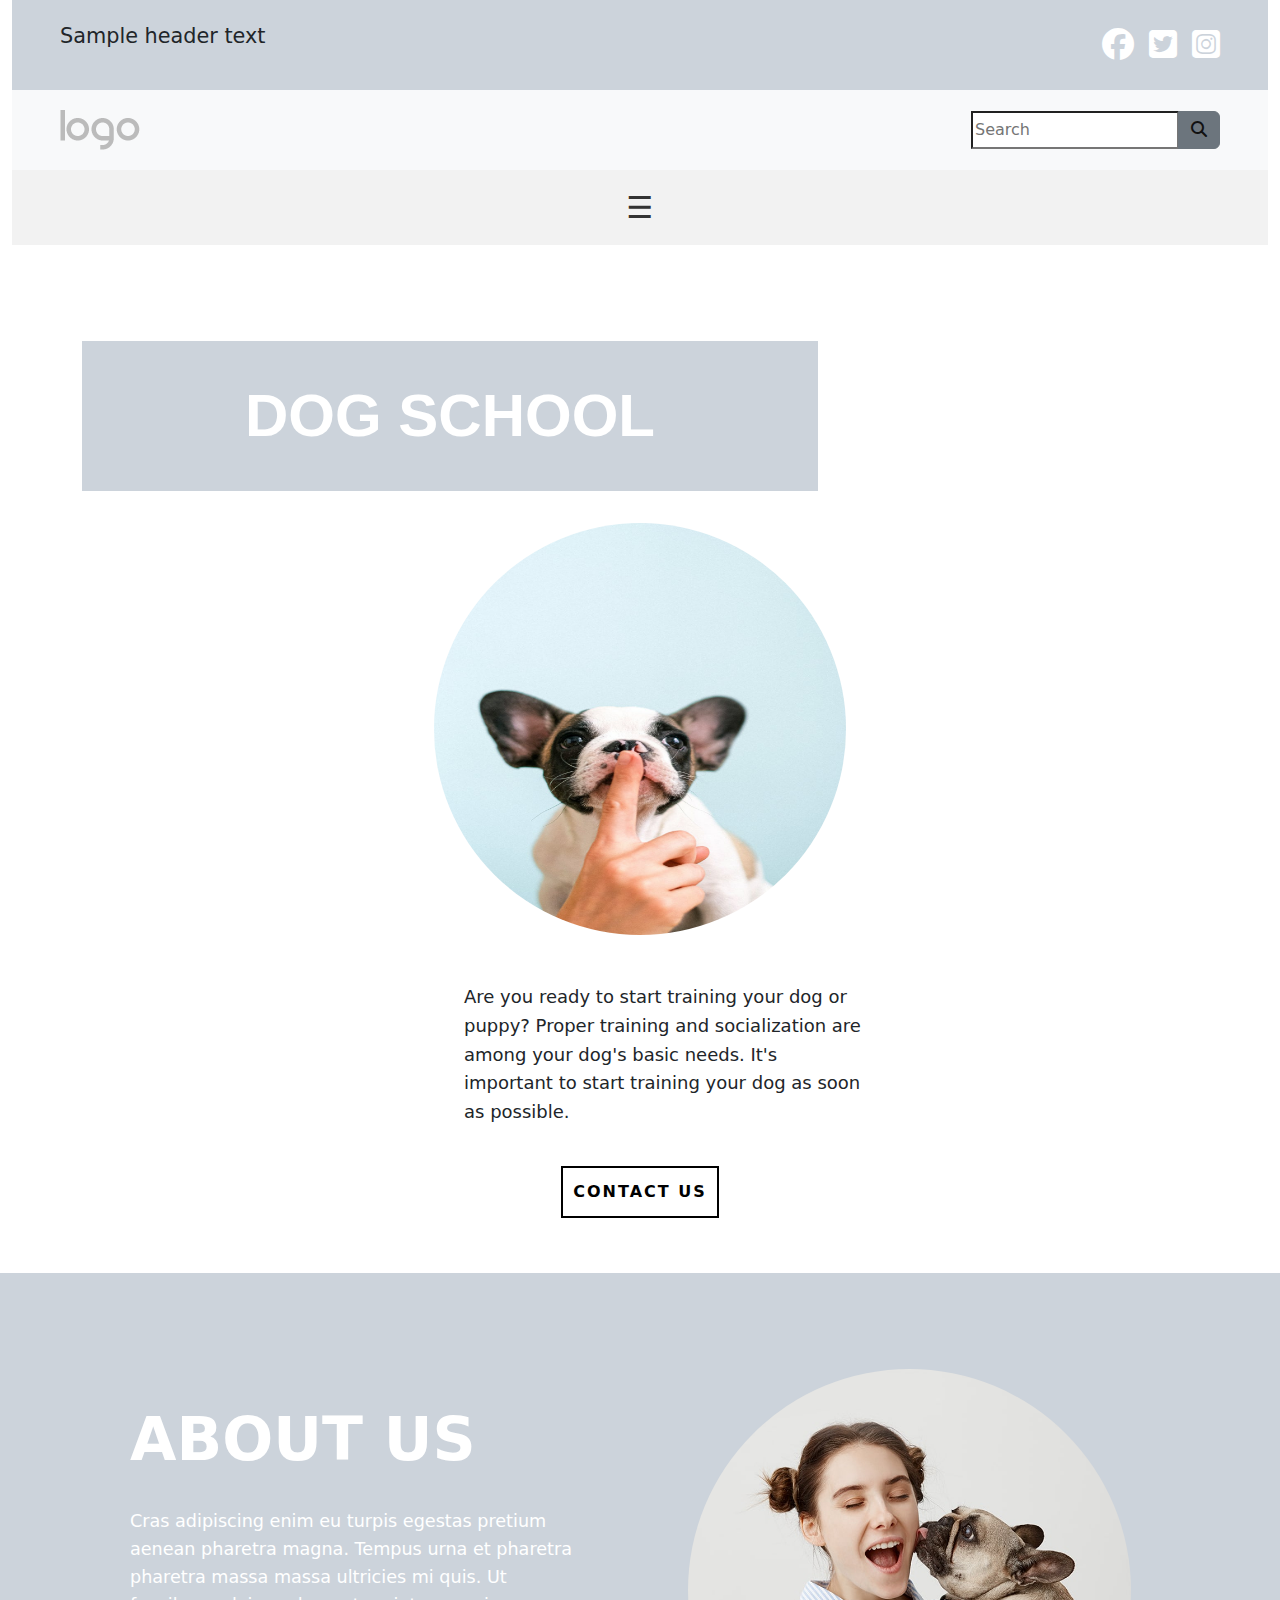
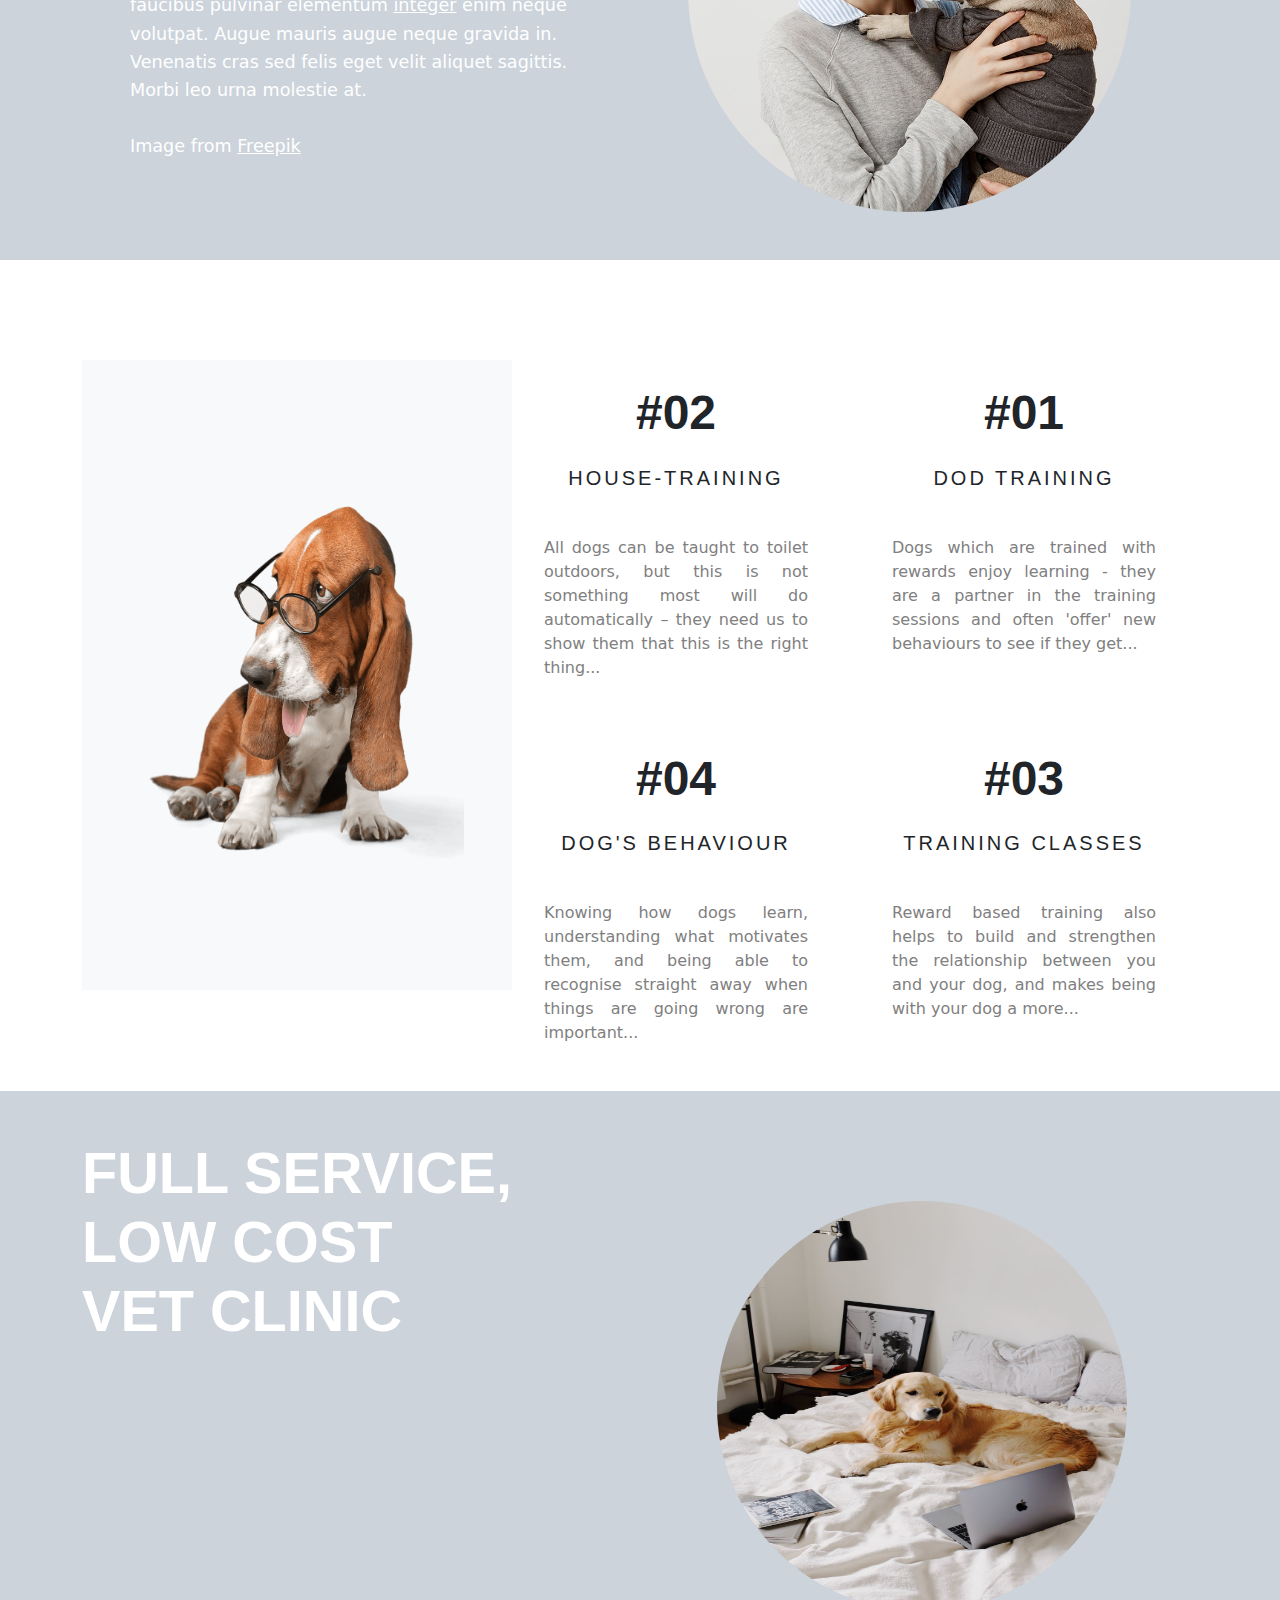
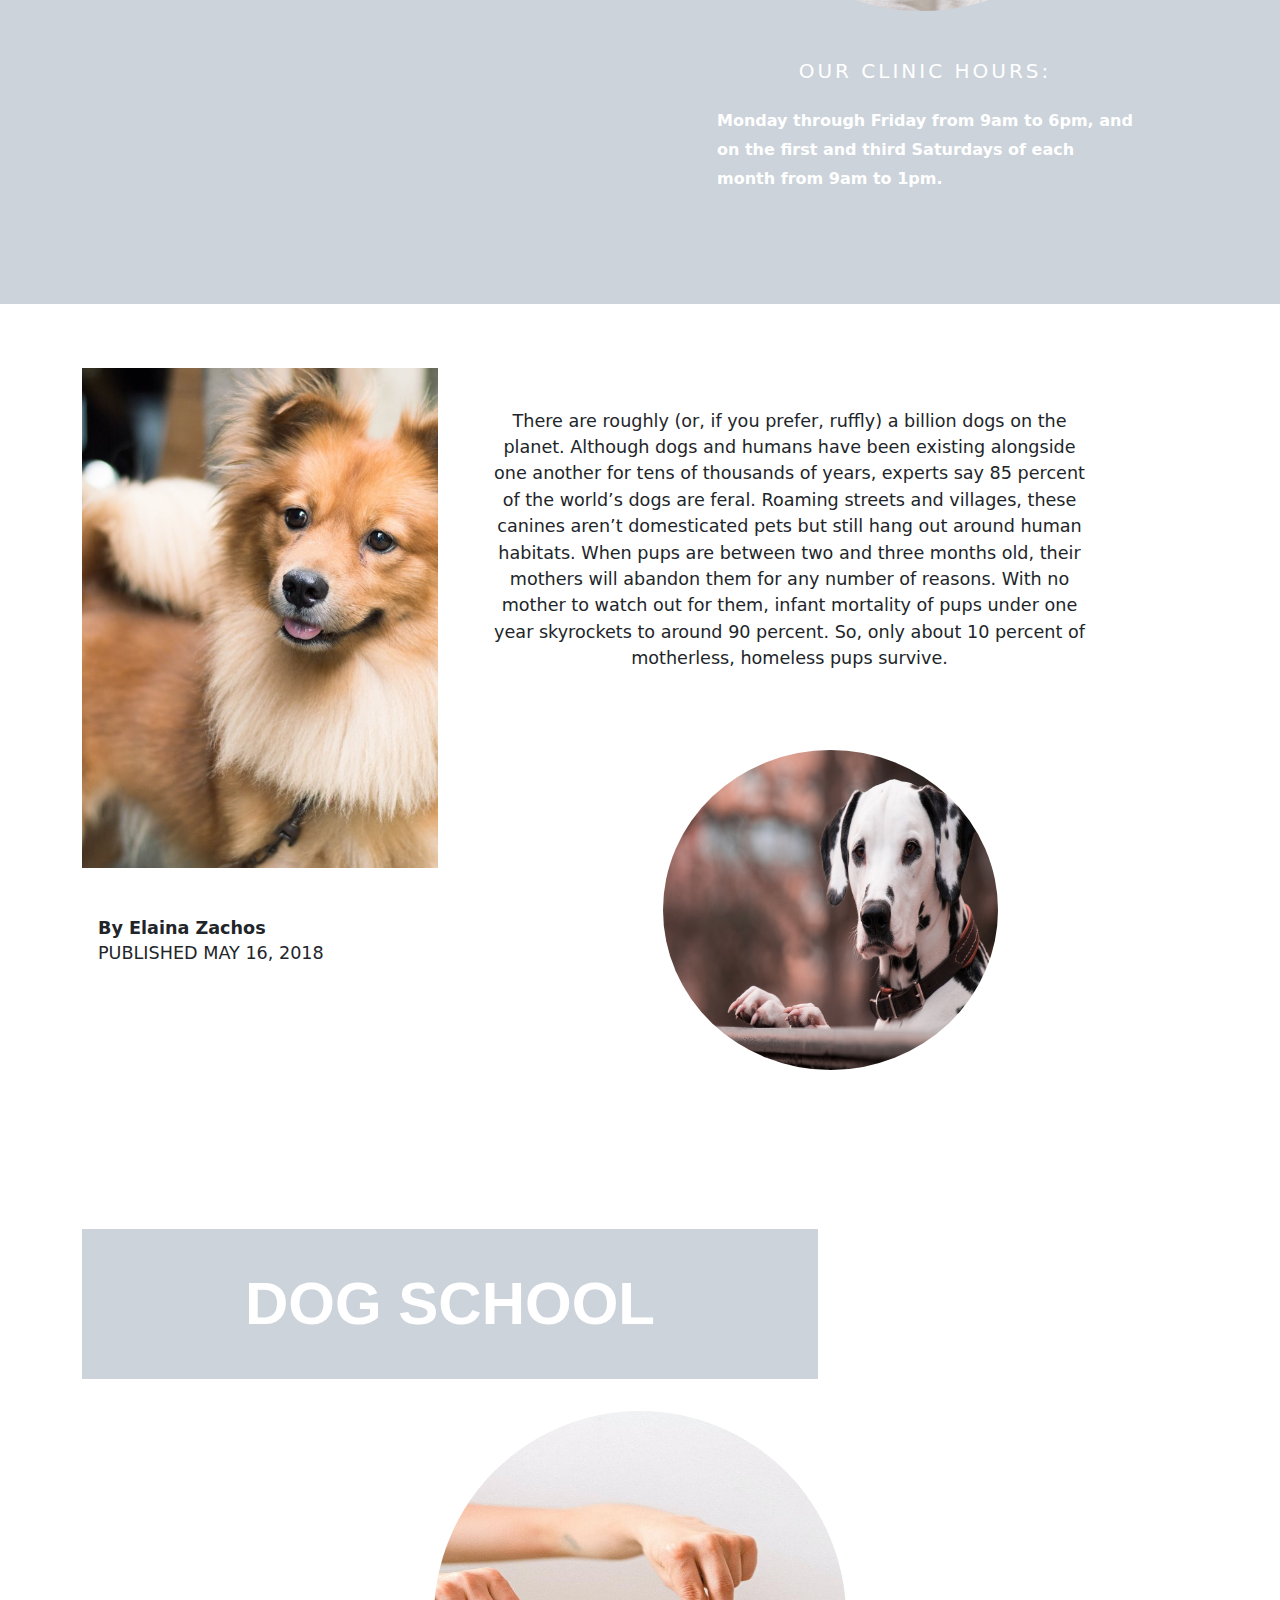
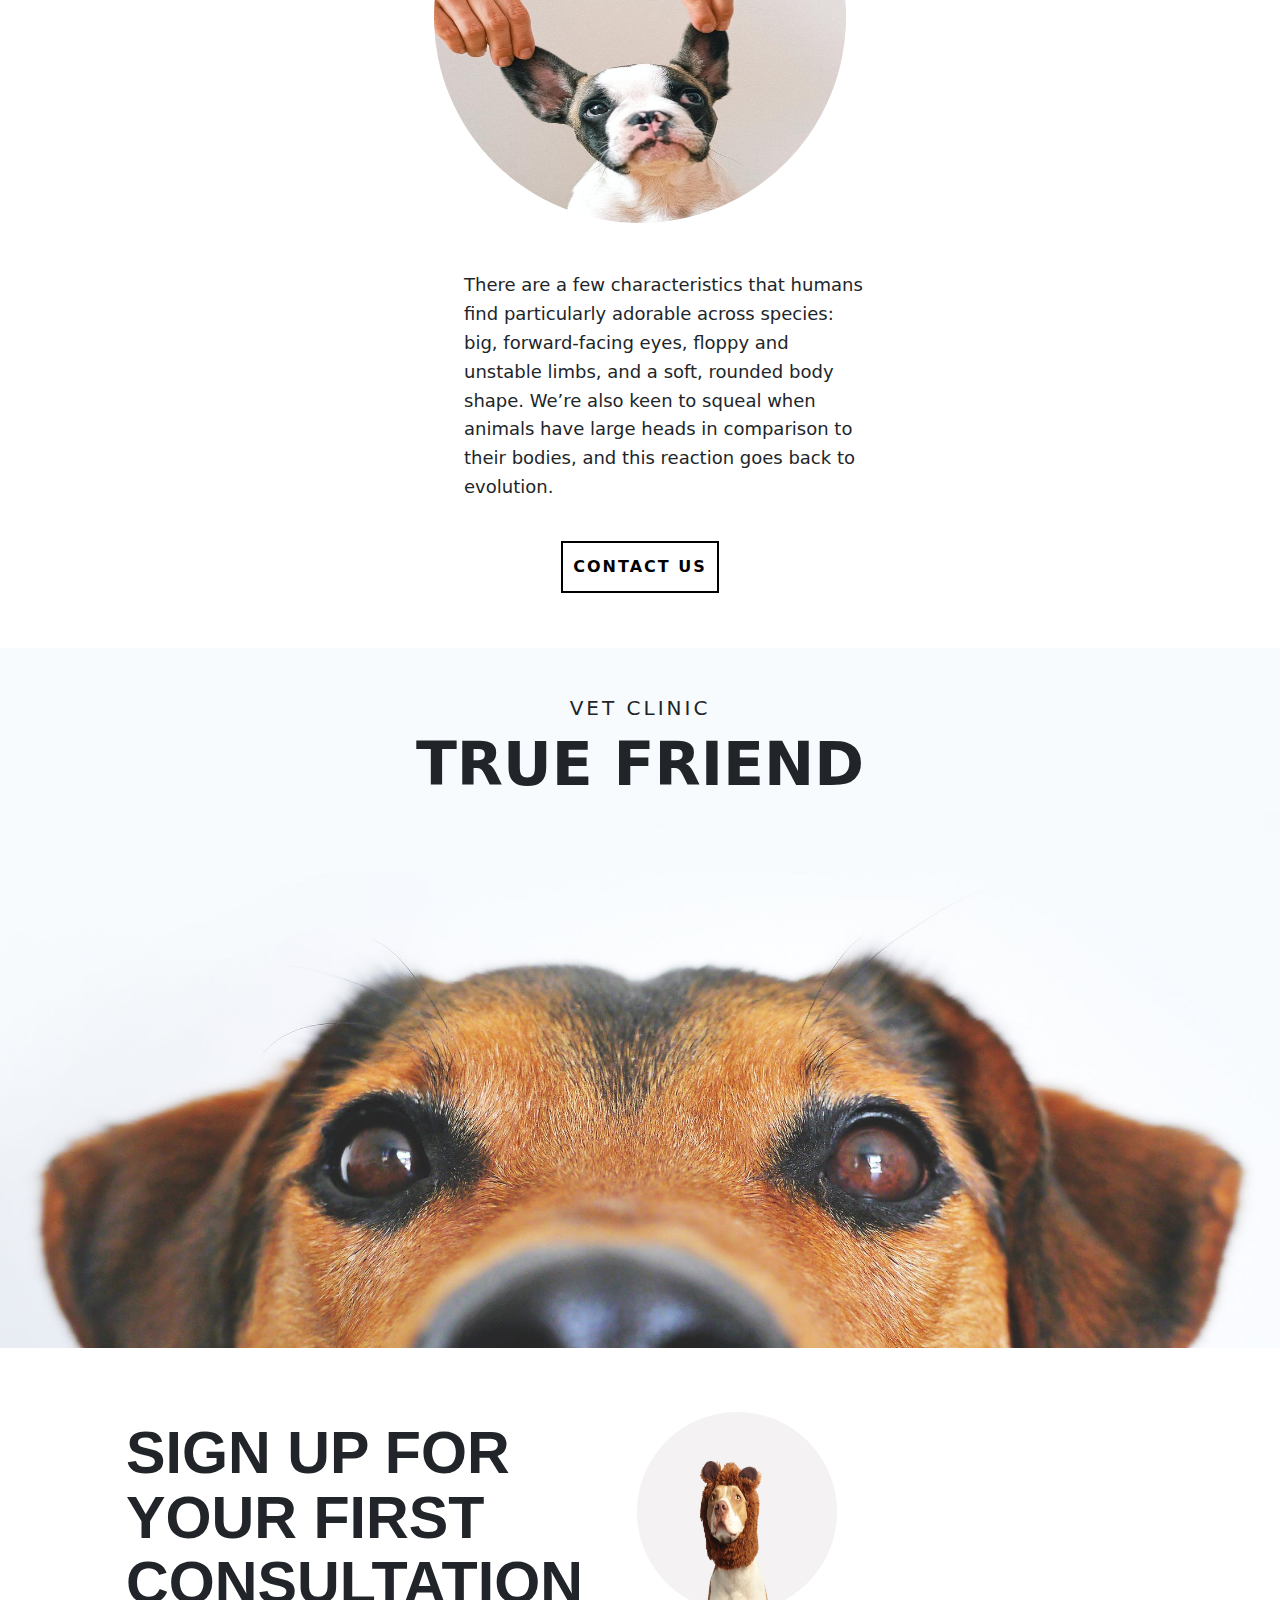
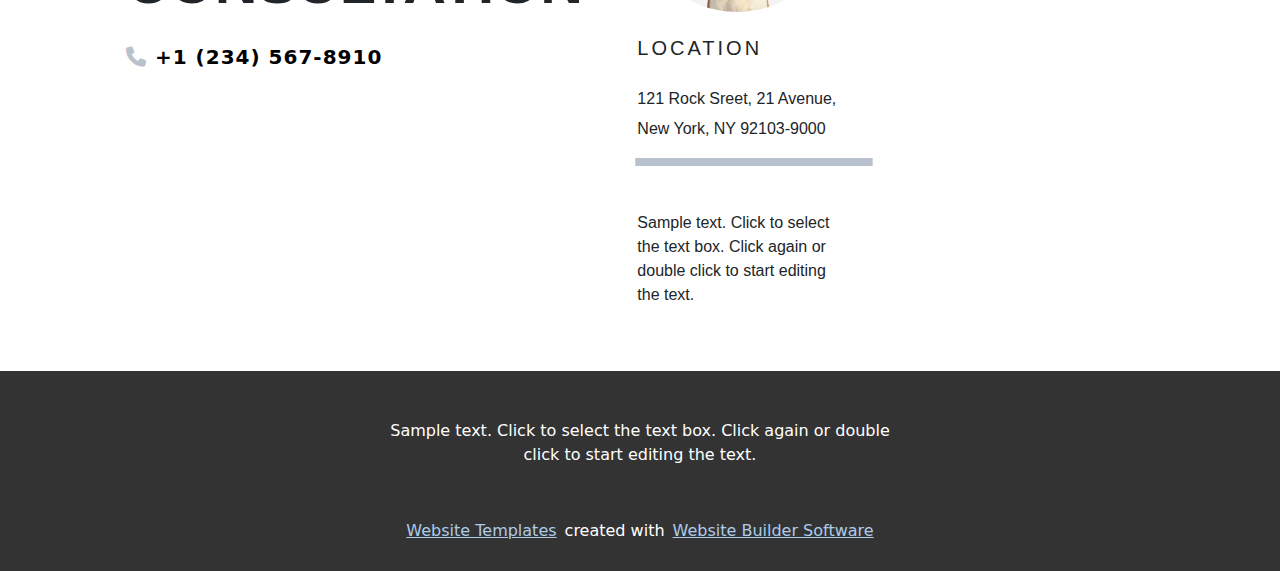
<file: index.html>
<!DOCTYPE html>
<html lang="en">
  <head>
    <meta charset="UTF-8" />
    <meta name="viewport" content="width=device-width, initial-scale=1.0" />
    <title>Raising dogs HTML Template Live Demo</title>
    <link rel="stylesheet" href="./style.css" />
    <link
      rel="stylesheet"
      href="https://cdn.jsdelivr.net/npm/bootstrap@5.3.3/dist/css/bootstrap.min.css"
    />
    <link rel="stylesheet" href="https://cdnjs.cloudflare.com/ajax/libs/font-awesome/6.7.2/css/all.min.css" integrity="sha512-Evv84Mr4kqVGRNSgIGL/F/aIDqQb7xQ2vcrdIwxfjThSH8CSR7PBEakCr51Ck+w+/U6swU2Im1vVX0SVk9ABhg==" crossorigin="anonymous" referrerpolicy="no-referrer"/>
  </head>
  <body>
    <header>
      <div class="container-fluid">
        <div class="row">
          <div class="col-lg-12">
            <div class="social-media d-flex justify-content-between align-items-center" style="background-color: #ccd3db; height: 90px">
              <p class="ms-5" style="font-weight: 500; font-size: 1.3rem">
                Sample header text
              </p>
              <div class="icons me-5" style="word-spacing: 10px">
                <a href="#"><i class="fa-brands fa-facebook fa-2xl text-align-center" style="color: white"></i></a>
                <a href="#"><i class="fa-brands fa-square-twitter fa-2xl text-align-center"  style="color: white" ></i></a>
                <a href="#" ><i class="fa-brands fa-square-instagram fa-2xl text-align-center"  style="color: white" ></i></a>
              </div>
            </div>
          </div>
          <div class="col-lg-12">
            <div class="logo-search bg-light d-flex justify-content-between align-items-center" style="height: 80px">
              <a href="#"><img class="ms-5" src="./images/default-logo.png" alt=""></a>
              <form action="#">
                <div class="search input-group me-5">
                  <input type="search" placeholder="Search" />
                  <button type="submit" class="btn btn-secondary">
                    <i class="fa-solid fa-magnifying-glass" style="color: #111111"></i>
                  </button>
                </div>
              </form>
            </div>
          </div>
          <!-- navbar -->
          <div class="col-lg-12">
            <div class="nav-button d-flex justify-content-center align-items-center" style="background-color: #f2f2f2; height: 75px; cursor: pointer">
              <span class="nav-btn" id="nav-btn">
                <nav>
                  <div class="sidebar" id="sidebar">
                    <button class="close-btn" id="closeBtn">X</button>
                    <ul>
                      <li><a href="index.html">Home</a></li>
                      <li><a href="about.html">About</a></li>
                      <li><a href="contact.html">Contact</a></li>
                    </ul>
                  </div>
                  <div class="content">
                    <button class="menu-btn" id="menuBtn">☰</button>
                  </div>
                </nav>
              </span>
            </div>
          </div>
        </div>
      </div>
    </header>
    <!-- dog school  -->
<section class="Dog-School1">
  <div class="container">
    <div class="row mt-5">
      <div class="col-lg-8 col-md-6">
        <div class="content mt-5">
          <h1
            class="text-white d-flex justify-content-center align-items-center"
            style="
              height: 150px;
              background-color: #ccd3db;
              text-transform: uppercase;
              font-weight: 900;
              font-size: 3.75rem;
              font-family: Roboto, sans-serif;
            "
          >
            Dog Sch​ool
          </h1>
        </div>
      </div>
      <div class="col-lg-12">
        <div class="content mt-4">
          <div class="image d-flex justify-content-center">
            <img
              style="
                height: 412px;
                width: 412px;
                background-position: 50% 100%;
                border-radius: 50%;
              "
              src="./images/pexels-photo-4587991.jpeg"
              alt=""
            />
          </div>
          <div class="explain d-flex justify-content-center">
            <h5
              class="mt-5 ms-5"
              style="font-size: 1.125rem; line-height: 1.6; width: 400px"
            >
              Are you ready to start training your dog or puppy? Proper
              training and socialization are among your dog's basic needs.
              It's important to start training your dog as soon as possible.
            </h5>
          </div>
          <div class="btn d-flex justify-content-center">
            <a
              class="mt-4 text-black"
              style="
                text-decoration: none;
                text-transform: uppercase;
                font-weight: 600;
                letter-spacing: 2px;
                padding: 12px 10px;
              "
              href=""
              >contact us</a
            >
          </div>
        </div>
      </div>
    </div>
  </div>
</section>
    
    <!-- about section -->
  <section
  class="about-setion mt-5 d-flex justify-content-center"
  style="background-color: #ccd3db"
>
  <div class="container">
    <div class="row">
      <div class="col-md-6 justify-content-center">
        <div class="item text-align-left align-items-center mt-5 p-5">
          <h1
            class="text-white"
            style="
              margin-top: 50px;
              font-size: 3.75rem;
              font-weight: 700;
              line-height: 40px;
              text-transform: uppercase;
            "
          >
            about us
          </h1>
          <p
            class="text-white d-block mt-5"
            style="font-size: 1.1rem; line-height: 1.6"
          >
            Cras adipiscing enim eu turpis egestas pretium aenean pharetra
            magna. Tempus urna et pharetra pharetra massa massa ultricies mi
            quis. Ut faucibus pulvinar elementum
            <a class="text-white" href="#">integer</a> enim neque volutpat.
            Augue mauris augue neque gravida in. Venenatis cras sed felis
            eget velit aliquet sagittis. Morbi leo urna molestie at.
            <br /><br />Image from
            <a class="text-white" href="#">Freepik</a>
          </p>
        </div>
      </div>
      <div class="col-md-6 mt-5 justify-content-center p-5">
        <img
          style="
            position: relative;
            width: 443px;
            height: 443px;
            border-radius: 50%;
          "
          src="./images/sxa-min.jpg"
          alt=""
        />
      </div>
    </div>
  </div>
  </section>

  <!-- our services section -->
  <section class="our-services position-relative d-block mt-5">
    <div class="container" style="margin-top: 100px">
      <div class="row">
        <div class="col-lg-4 col-md-12">
          <div
            class="image p-5 bg-light d-flex justify-content-center align-items-center"
            style="flex-direction: column; height: 630px; width: 430px"
          >
            <img
              class="img-fluid"
              style="height: 375px; width: 400px"
              src="./images/billionphotos1630296min.png"
              alt=""
            />
          </div>
        </div>
        <div class="col-lg-8 col-md-12 gx-5">
          <div class="row" style="padding-left: 40px">
            <div class="col-lg-6 col-md-6 col-sm-12 gy-4">
              <div class="content text-center">
                <h1
                  style="
                    font-size: 48px;
                    font-weight: 700;
                    font-family: Roboto, sans-serif;
                  "
                >
                  #02
                </h1>
                <h5
                  class="mt-4"
                  style="
                    font-size: 20px;
                    font-family: Roboto, sans-serif;
                    text-transform: uppercase;
                    letter-spacing: 3px;
                    position: relative;
                    font-weight: 400;
                  "
                >
                  House-training
                </h5>
                <p
                  class="mt-3"
                  style="padding: 30px; text-align: justify; color: #808080"
                >
                  All dogs can be taught to toilet outdoors, but this is not
                  something most will do automatically – they need us to show
                  them that this is the right thing...
                </p>
              </div>
            </div>
            <div class="col-lg-6 col-md-6 col-sm-12 gy-4">
              <div class="content text-center">
                <h1
                  style="
                    font-size: 48px;
                    font-weight: 700;
                    font-family: Roboto, sans-serif;
                  "
                >
                  #01
                </h1>
                <h5
                  class="mt-4"
                  style="
                    font-size: 20px;
                    font-family: Roboto, sans-serif;
                    text-transform: uppercase;
                    letter-spacing: 3px;
                    position: relative;
                    font-weight: 400;
                  "
                >
                  Dod Training
                </h5>
                <p
                  class="mt-3"
                  style="padding: 30px; text-align: justify; color: #808080"
                >
                  Dogs which are trained with rewards enjoy learning - they
                  are a partner in the training sessions and often 'offer' new
                  behaviours to see if they get...
                </p>
              </div>
            </div>
            <div class="col-lg-6 col-md-6 col-sm-12 gy-4">
              <div class="content text-center">
                <h1
                  style="
                    font-size: 48px;
                    font-weight: 700;
                    font-family: Roboto, sans-serif;
                  "
                >
                  #04
                </h1>
                <h5
                  class="mt-4"
                  style="
                    font-size: 20px;
                    font-family: Roboto, sans-serif;
                    text-transform: uppercase;
                    letter-spacing: 3px;
                    position: relative;
                    font-weight: 400;
                  "
                >
                  dog's behaviour
                </h5>
                <p
                  class="mt-3"
                  style="padding: 30px; text-align: justify; color: #808080"
                >
                  Knowing how dogs learn, understanding what motivates them,
                  and being able to recognise straight away when things are
                  going wrong are important...
                </p>
              </div>
            </div>
            <div class="col-lg-6 col-md-6 col-sm-12 gy-4">
              <div class="content text-center">
                <h1
                  style="
                    font-size: 48px;
                    font-weight: 700;
                    font-family: Roboto, sans-serif;
                  "
                >
                  #03
                </h1>
                <h5
                  class="mt-4"
                  style="
                    font-size: 20px;
                    font-family: Roboto, sans-serif;
                    text-transform: uppercase;
                    letter-spacing: 3px;
                    position: relative;
                    font-weight: 400;
                  "
                >
                  Training classes
                </h5>
                <p
                  class="mt-3"
                  style="padding: 30px; text-align: justify; color: #808080"
                >
                  Reward based training also helps to build and strengthen the
                  relationship between you and your dog, and makes being with
                  your dog a more...
                </p>
              </div>
            </div>
          </div>
        </div>
      </div>
    </div>
  </section>

  <!-- full service  -->
  <section
    class="full-service d-block"
    style="background-color: #ccd3db; position: relative"
  >
    <div class="container">
      <div class="row">
        <div class="col-lg-6 col-sm-12">
          <div class="content">
            <h1
              class="text-center-sm text-white mt-5 d-flex"
              style="
                font-size: 3.6rem;
                font-family: Roboto, sans-serif;
                font-weight: 700;
                text-transform: uppercase;
                line-height: 1.2;
              "
            >
              Full Service, <br />
              Low Cost <br />Vet Clinic
            </h1>
          </div>
        </div>
        <div class="col-lg-6 col-sm-12">
          <div class="content text-align-center" style="margin: 110px 65px">
            <img
              style="height: 410px; width: 410px; border-radius: 50%"
              src="./images/pexels-photo-4297820.jpeg"
              alt=""
            />
            <h3
              class="text-white mt-5 text-center"
              style="
                font-size: 1.25rem;
                font-weight: 400;
                text-transform: uppercase;
                letter-spacing: 3px;
              "
            >
              Our clinic hours:
            </h3>
            <p
              class="text-white mt-4"
              style="font-weight: 700; line-height: 1.8"
            >
              Monday through Friday from 9am to 6pm, and on the first and
              third Saturdays of each month from 9am to 1pm.
            </p>
          </div>
        </div>
      </div>
    </div>
  </section>

  <!-- information about dogs -->
  <section class="information about dogs bg-white">
    <div class="container">
      <div class="row mt-5">
        <div class="col-lg-4">
          <div class="content">
            <img
              class="d-block img-fluid mt-3"
              style="
                height: 500px;
                width: 100%;
                overflow: hidden;
                object-fit: cover;
              "
              src="./images/74f8417d200dd4981d210a70cda5d30b.jpeg"
              alt=""
            />
          </div>
          <p class="mt-5 ms-3" style="line-height: 25px; font-size: 1.1rem">
            <b style="font-weight: bold">By Elaina Zachos</b> <br />
            PUBLISHED MAY 16, 2018
          </p>
        </div>
        <div class="col-lg-8">
          <div
            class="content p-3 justify-content-center"
            style="flex-direction: column"
          >
            <p
              class="mt-4 p-3"
              style="
                margin-right: 81px;
                margin-left: 0;
                font-size: 1.1rem;
                text-align: center;
              "
            >
              There are roughly (or, if you prefer, ruffly) a billion dogs on
              the planet. Although dogs and humans have been existing
              alongside one another for tens of thousands of years, experts
              say 85 percent of the world’s dogs are feral. Roaming streets
              and villages, these canines aren’t domesticated pets but still
              hang out around human habitats. When pups are between two and
              three months old, their mothers will abandon them for any number
              of reasons. With no mother to watch out for them, infant
              mortality of pups under one year skyrockets to around 90
              percent. So, only about 10 percent of motherless, homeless pups
              survive.
            </p>
            <div class="image d-flex">
              <img
                style="
                  height: 320px;
                  width: 335px;
                  border-radius: 50%;
                  margin: 47px auto;
                "
                src="./images/186866e91addc7c84152eff5d1d1b29e.jpeg"
                alt=""
              />
            </div>
          </div>
        </div>
      </div>
    </div>
  </section>
  
  <!-- dog school 2 -->
  <section class="Dog-School2">
    <div class="container">
      <div class="row mt-5">
        <div class="col-lg-8">
          <div class="content mt-5">
            <h1
              class="text-white d-flex justify-content-center align-items-center"
              style="
                height: 150px;
                background-color: #ccd3db;
                text-transform: uppercase;
                font-weight: 900;
                font-size: 3.75rem;
                font-family: Roboto, sans-serif;
              "
            >
              Dog Sch​ool
            </h1>
          </div>
        </div>
        <div class="col-lg-12">
          <div class="content mt-4">
            <div class="image d-flex justify-content-center">
              <img
                style="
                  height: 412px;
                  width: 412px;
                  background-position: 50% 100%;
                  border-radius: 50%;
                "
                src="./images/pexels-photo-4587998.jpeg"
                alt=""
              />
            </div>
            <div class="explain d-flex justify-content-center">
              <h5
                class="mt-5 ms-5"
                style="font-size: 1.125rem; line-height: 1.6; width: 400px"
              >
                There are a few characteristics that humans find particularly
                adorable across species: big, forward-facing eyes, floppy and
                unstable limbs, and a soft, rounded body shape. We’re also
                keen to squeal when animals have large heads in comparison to
                their bodies, and this reaction goes back to evolution.
              </h5>
            </div>
            <div class="btn d-flex justify-content-center">
              <a
                class="mt-4 text-black"
                style="
                  text-decoration: none;
                  text-transform: uppercase;
                  font-weight: 600;
                  letter-spacing: 2px;
                  padding: 12px 10px;
                "
                href=""
                >contact us</a
              >
            </div>
          </div>
        </div>
      </div>
    </div>
  </section>

  <!-- vet clinic -->
  <section class="vet-clinic">
    <div class="container">
      <div class="row mt-5">
        <div class="col-lg-12 mt-5 text-center">
          <div class="items">
            <h5
              style="
                letter-spacing: 3px;
                text-transform: uppercase;
                font-weight: 400;
              "
            >
              Vet clinic
            </h5>
            <h1
              style="
                font-size: 3.75rem;
                font-weight: 700;
                text-transform: uppercase;
              "
            >
              True Friend
            </h1>
          </div>
        </div>
      </div>
    </div>
  </section>
    
   <!-- sign up section -->
   <section class="sign-up">
    <div class="container">
      <div class="row mt-5 ms-3">
        <div class="col-lg-5 ms-3">
          <div class="item mt-4">
            <h2 style=" font-size: 3.7rem;  font-weight: 700;  text-transform: uppercase; line-height: 1.1; font-family: Roboto, sans-serif; ">
              Sign up for your first consultation
            </h2>
          </div>
          <a href="#"><span class="fas fa-phone mt-4" style="color: #b9c1cc; font-size: 20px"></span>
            +1 (234) 567-8910
          </a>
        </div>
        <div class="col-lg-3">
          <div class="content ms-5" style="font-family: 'Open Sans', sans-serif" >
            <div class="image mt-3 gy-4">
              <img  style="height: 200px; width: 200px; border-radius: 50%"  src="./images/pexels-photo-825949.jpeg"  alt=""/>
            </div>
            <h6  class="mt-4"  style=" font-size: 1.25rem; letter-spacing: 3px; text-transform: uppercase;  font-weight: 400;  "> location</h6>
            <p class="mt-4" style="line-height: 30px">
              121 Rock Sreet, 21 Avenue, <br />
              New York, NY 92103-9000
            </p>
            <p class="line" style="  color: #b9c1cc; font-size: 210px; font-weight: 900;  margin-top: -250px;">
              __
            </p>
            <p style="margin-top: -30px">
              Sample text. Click to select the text box. Click again or double
              click to start editing the text.
            </p>
          </div>
        </div>
      </div>
    </div>
  </section>

  <!-- footer -->
  <footer>
    <div class="content mt-5 d-flex text-center justify-content-center" style="background-color: #333333; height: 100px">
      <p class="text-white text-center mt-5">
        Sample text. Click to select the text box. Click again or double
        <br />
        click to start editing the text.
      </p>
    </div>
  </footer>
  <!-- web section -->
  <section
    class="web-section text-white"
    style="background-color: #333333; height: 100px">
    <div class="content d-flex text-align-center justify-content-center">
      <a class="mt-5 me-2" href="#">
        <span>Website Templates</span>
      </a>
      <p class="mt-5">
        <span>created with</span>
      </p>
      <a class="mt-5 ms-2" href="#">
        <span>Website Builder Software</span>
      </a>
    </div>
  </section>
   

    <script src="app.js"></script>
    <script
      src="https://cdn.jsdelivr.net/npm/@popperjs/core@2.11.8/dist/umd/popper.min.js"
      integrity="sha384-I7E8VVD/ismYTF4hNIPjVp/Zjvgyol6VFvRkX/vR+Vc4jQkC+hVqc2pM8ODewa9r"
      crossorigin="anonymous"
    ></script>
    <script
      src="https://cdn.jsdelivr.net/npm/bootstrap@5.3.3/dist/js/bootstrap.min.js"
      integrity="sha384-0pUGZvbkm6XF6gxjEnlmuGrJXVbNuzT9qBBavbLwCsOGabYfZo0T0to5eqruptLy"
      crossorigin="anonymous"
    ></script>
  </body>
</html>
</file>
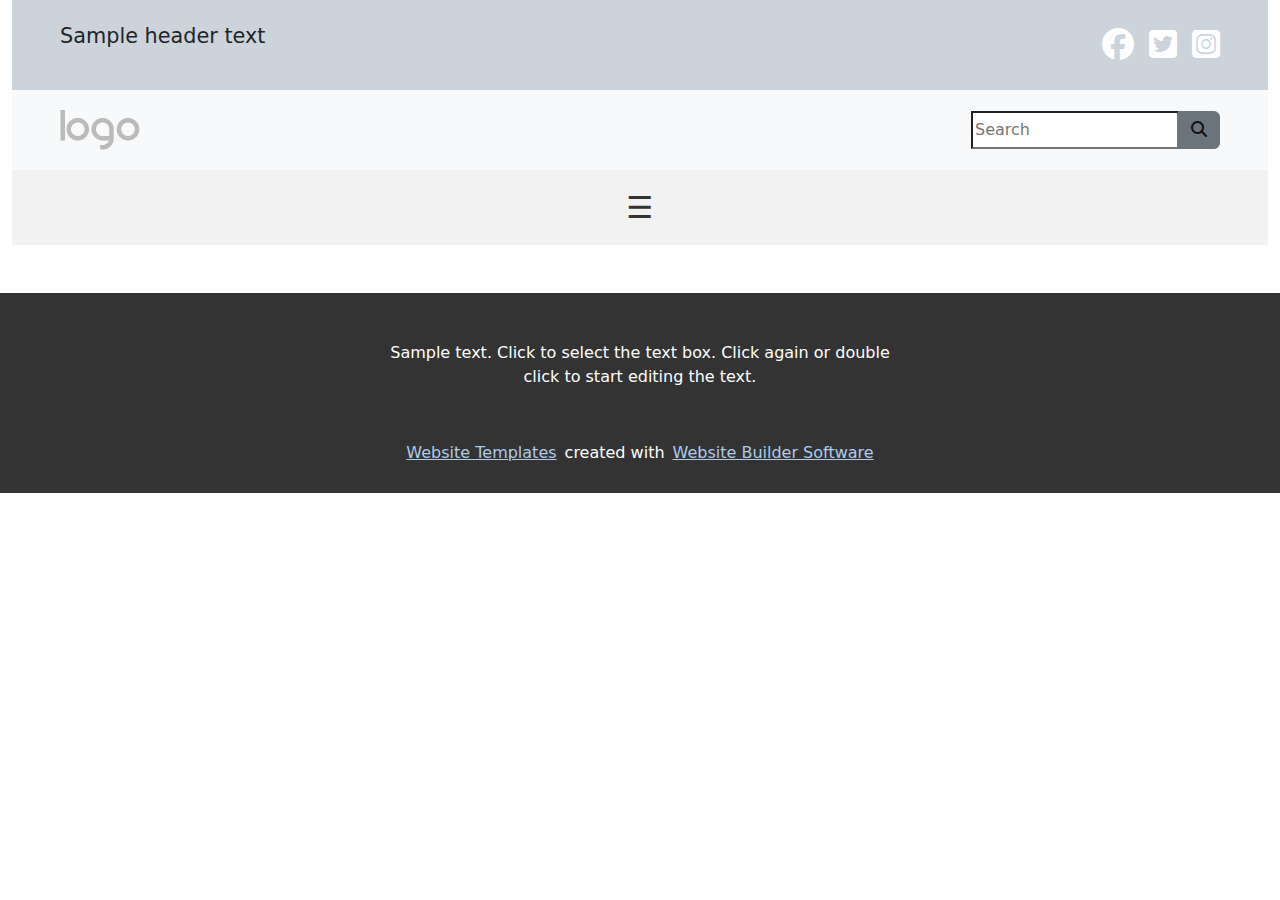
<file: about.html>
<!DOCTYPE html>
<html lang="en">
<head>
    <meta charset="UTF-8">
    <meta name="viewport" content="width=device-width, initial-scale=1.0">
    <title>Raising dogs HTML Template Live Demo</title>
    <link rel="stylesheet" href="./style.css">
    <link rel="stylesheet" href="https://cdn.jsdelivr.net/npm/bootstrap@5.3.3/dist/css/bootstrap.min.css">
    <link rel="stylesheet" href="https://cdnjs.cloudflare.com/ajax/libs/font-awesome/6.7.2/css/all.min.css" integrity="sha512-Evv84Mr4kqVGRNSgIGL/F/aIDqQb7xQ2vcrdIwxfjThSH8CSR7PBEakCr51Ck+w+/U6swU2Im1vVX0SVk9ABhg==" crossorigin="anonymous" referrerpolicy="no-referrer" />
</head>
<body>
  <header>
    <div class="container-fluid">
      <div class="row">
        <div class="col-lg-12">
          <div class="social-media d-flex justify-content-between align-items-center" style="background-color: #ccd3db; height: 90px">
            <p class="ms-5" style="font-weight: 500; font-size: 1.3rem">
              Sample header text
            </p>
            <div class="icons me-5" style="word-spacing: 10px">
              <a href="#"><i class="fa-brands fa-facebook fa-2xl text-align-center" style="color: white"></i></a>
              <a href="#"><i class="fa-brands fa-square-twitter fa-2xl text-align-center"  style="color: white" ></i></a>
              <a href="#" ><i class="fa-brands fa-square-instagram fa-2xl text-align-center"  style="color: white" ></i></a>
            </div>
          </div>
        </div>
        <div class="col-lg-12">
          <div class="logo-search bg-light d-flex justify-content-between align-items-center" style="height: 80px">
            <a href="#"><img class="ms-5" src="./images/default-logo.png" alt=""></a>
            <form action="#">
              <div class="search input-group me-5">
                <input type="search" placeholder="Search" />
                <button type="submit" class="btn btn-secondary">
                  <i class="fa-solid fa-magnifying-glass" style="color: #111111"></i>
                </button>
              </div>
            </form>
          </div>
        </div>
        <!-- navbar -->
        <div class="col-lg-12">
          <div class="nav-button d-flex justify-content-center align-items-center" style="background-color: #f2f2f2; height: 75px; cursor: pointer">
            <span class="nav-btn" id="nav-btn">
              <nav>
                <div class="sidebar" id="sidebar">
                  <button class="close-btn" id="closeBtn">X</button>
                  <ul>
                    <li><a href="index.html">Home</a></li>
                    <li><a href="about.html">About</a></li>
                    <li><a href="contact.html">Contact</a></li>
                  </ul>
                </div>
                <div class="content">
                  <button class="menu-btn" id="menuBtn">☰</button>
                </div>
              </nav>
            </span>
          </div>
        </div>
      </div>
    </div>
  </header>
    <!-- footer -->
 <footer>
    <div class="content mt-5 d-flex  text-center justify-content-center" style="background-color: #333333;   height: 100px;">
     <p class="text-white  text-center mt-5 ">Sample text. Click to select the text box. Click again or double <br> click to start editing the text.</p>
    </div>
    </footer>
   <!-- web section -->
    <section class="web-section text-white" style="background-color: #333333;   height: 100px;">
     <div class="content d-flex text-align-center justify-content-center">
     <a class="mt-5 me-2"  href="#">
       <span >Website Templates</span>
     </a>
     <p class=" mt-5">
       <span>created with</span>
     </p>
     <a class="mt-5 ms-2"  href="#">
       <span >Website Builder Software</span>
     </a>
   </div>
    </section>
   
   <script src="app.js"></script>
   <script src="https://cdn.jsdelivr.net/npm/@popperjs/core@2.11.8/dist/umd/popper.min.js" integrity="sha384-I7E8VVD/ismYTF4hNIPjVp/Zjvgyol6VFvRkX/vR+Vc4jQkC+hVqc2pM8ODewa9r" crossorigin="anonymous"></script>
   <script src="https://cdn.jsdelivr.net/npm/bootstrap@5.3.3/dist/js/bootstrap.min.js" integrity="sha384-0pUGZvbkm6XF6gxjEnlmuGrJXVbNuzT9qBBavbLwCsOGabYfZo0T0to5eqruptLy" crossorigin="anonymous"></script>
</body>
</html>
</file>
<file: style.css>
.about-setion p a:hover{
 text-decoration: none;
}

.Dog-School1 a{
    border: black solid 2px;
}

.Dog-School1 a:hover{
    border: none;
}


.Dog-School2 a{
    border: black solid 2px;
}

.Dog-School2 a:hover{
    border: none;
}
.vet-clinic{
    background-image: url(./images/pexelsphoto406014.jpeg);
    background-position: 50% 50%;
    background-size: cover;
    height: 700px;
}

.sign-up a{
    text-decoration: none;
    color: black;
    font-weight: 700;
    font-size: 1.25rem;
    letter-spacing: 1px;
}
.sign-up a:hover{
 color:#b9c1cc ;
}

/* navbar */

.sidebar {
    position: fixed;
    top: 0;
    left: -250px;
    width: 250px;
    height: 100%;
    background-color: #333;
    color: white;
    overflow: hidden;
    transition: 0.3s;
    z-index: 1000;
  }
  .sidebar ul {
    list-style-type: none;
    padding: 0;
    margin: 20px 0;
  }
  .sidebar ul li {
    padding: 15px;
    text-align: center;
  }
  .sidebar ul li a {
    color: white;
    text-decoration: none;
    display: block;
  }
  .sidebar ul li a:hover {
    background-color: #575757;
  }
  .close-btn {
    position: absolute;
    top: 10px;
    right: 10px;
    font-size: 20px;
    cursor: pointer;
    color: white;
    background: none;
    border: none;
  }
.menu-btn {
    font-size: 30px;
    cursor: pointer;
    border: none;
    background: none;
    color: #333;
    top: 20px;
    left: 20px;
    z-index: 1100;
  }
  .content {
    margin-left: 0;
    transition: 0.3s;
  }

  /*web section */
  .web-section a{
    color: #adcce9;
  }
  .web-section a:hover{
    color: #727070;
    text-decoration: none;
  }
</file>
